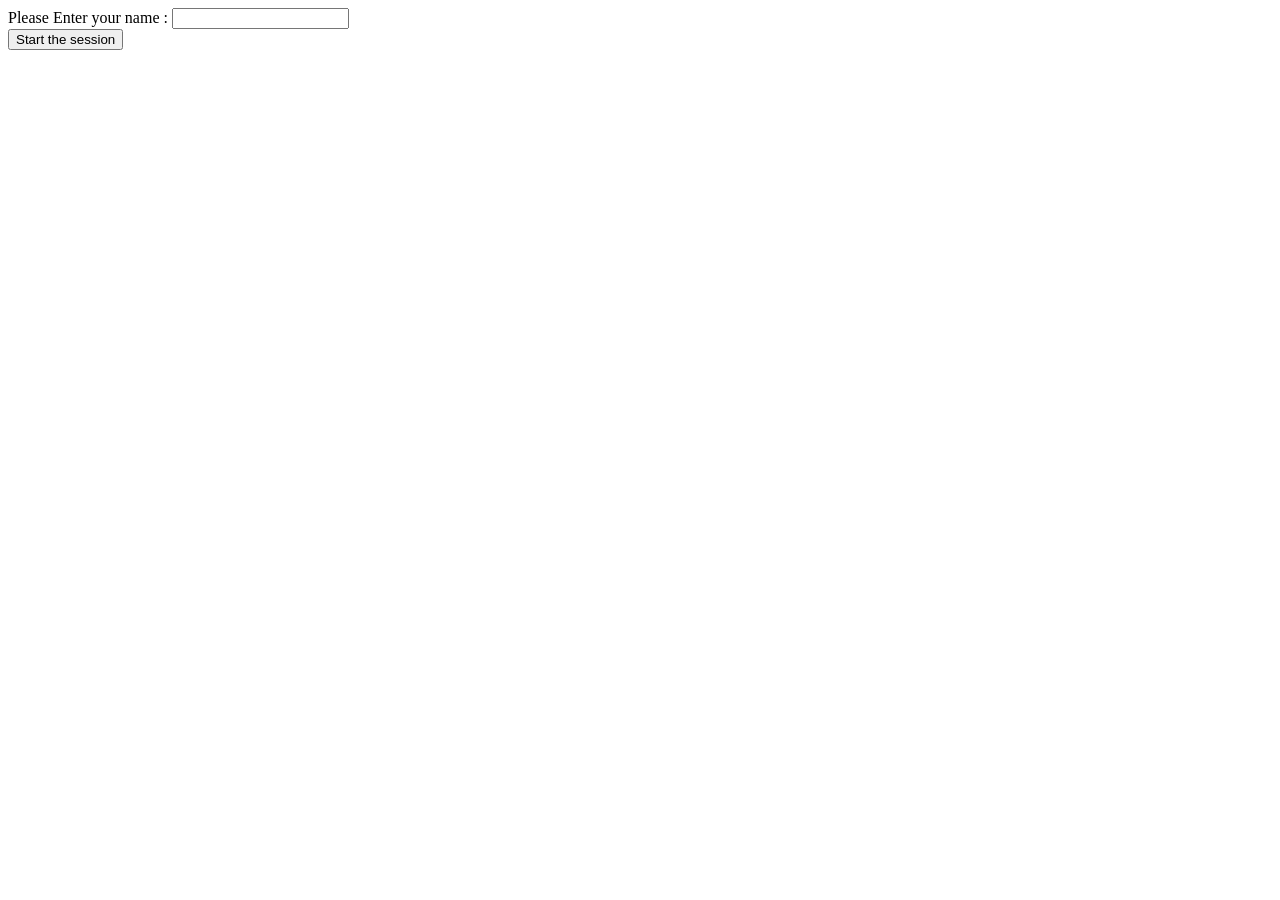
<file: src/main/webapp/index.html>
<!DOCTYPE html>
<html>
<head>
<meta charset="ISO-8859-1">
<title>Insert title here</title>
</head>
<body>
<form action="welcome.jsp">
Please Enter your name : <input type="text" name="uname"><br/>
<input type="submit" value="Start the session"><br/>
</form>

</body>
</html>
</file>
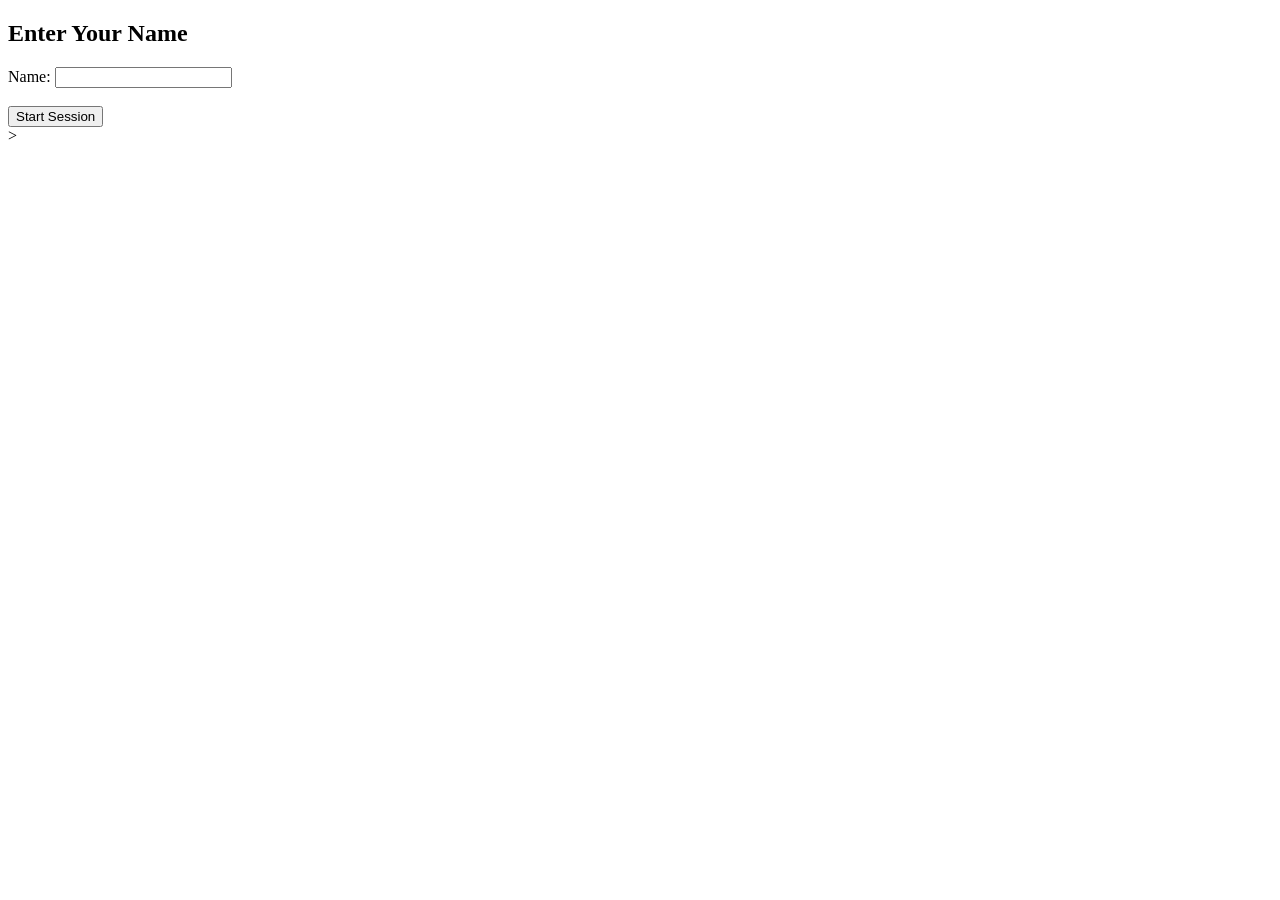
<file: src/main/webapp/index,html.html>
<!DOCTYPE html>
<html>
<head>
<meta charset="ISO-8859-1">
<title>Session Input</title>
</head>
<body>

<h2>Enter Your Name</h2>

<form action="welcome.jsp" method="post">
    Name: <input type="text" name="uname" required />
    <br><br>
    <input type="submit" value="Start Session" />
</form>

</body>
</html>>
</file>
